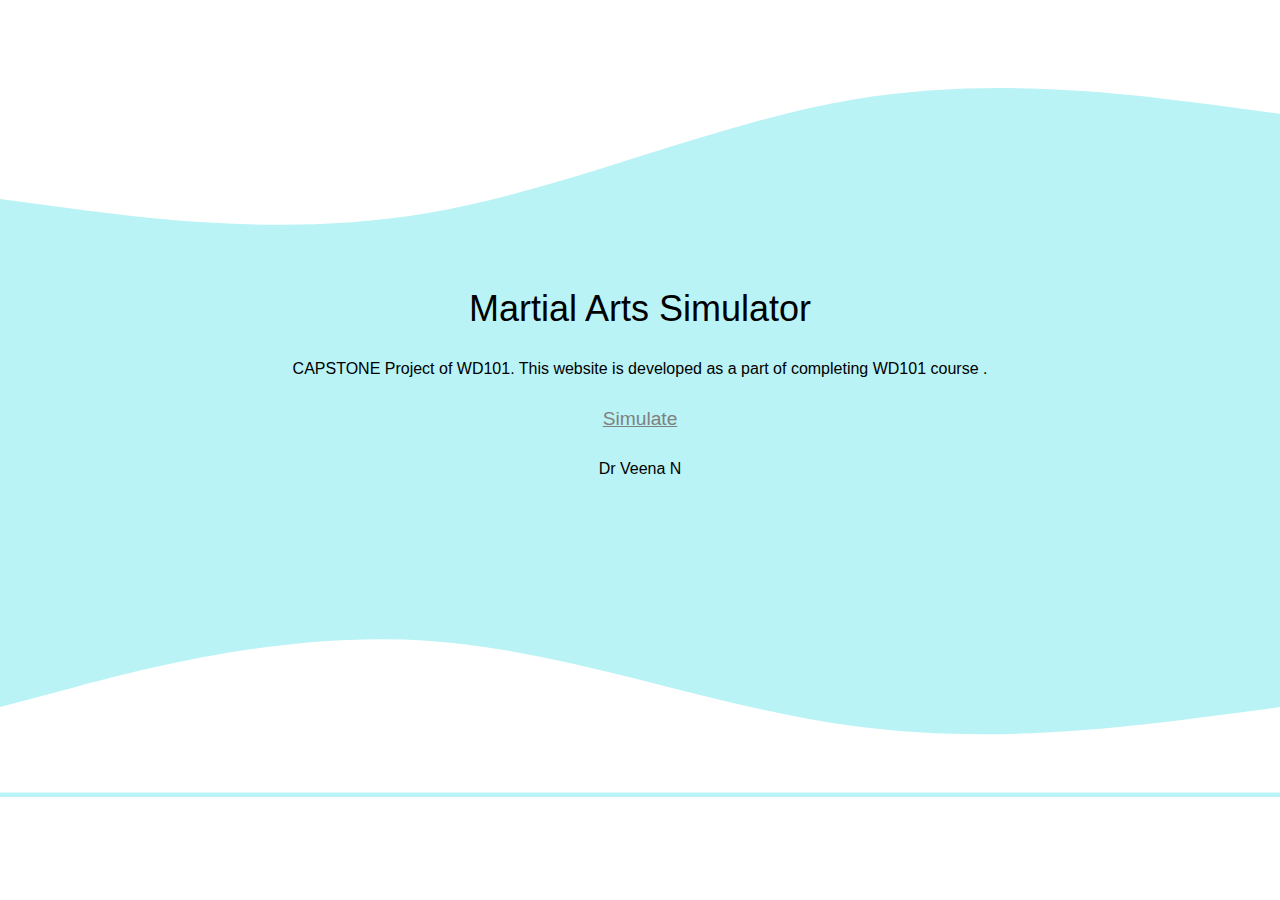
<file: index.html>
<!DOCTYPE html>
<html lang="en">
<head>
    <meta charset="UTF-8">
    <meta http-equiv="X-UA-Compatible" content="IE=edge">
    <meta name="viewport" content="width=device-width, initial-scale=1.0">
    <link rel="stylesheet" href="style.css">
    <title>WD101 | Veena Guruprasad</title>
</head>
<body>
    <div>
        <svg xmlns="http://www.w3.org/2000/svg" viewBox="0 0 1440 320"><path fill="#fff" fill-opacity="1" d="M0,224L80,234.7C160,245,320,267,480,240C640,213,800,139,960,112C1120,85,1280,107,1360,117.3L1440,128L1440,0L1360,0C1280,0,1120,0,960,0C800,0,640,0,480,0C320,0,160,0,80,0L0,0Z"></path></svg>
        <h1>Martial Arts Simulator</h1>
        <p>CAPSTONE Project of WD101. This website is developed as a part of completing WD101 course .</p>
        <div class="link">
            <a href="/wd101/main.html">Simulate</a>
        </div>
        <p>Dr Veena N</p>
        <svg xmlns="http://www.w3.org/2000/svg" viewBox="0 0 1440 320"><path fill="#fff" fill-opacity="1" d="M0,224L80,202.7C160,181,320,139,480,149.3C640,160,800,224,960,245.3C1120,267,1280,245,1360,234.7L1440,224L1440,320L1360,320C1280,320,1120,320,960,320C800,320,640,320,480,320C320,320,160,320,80,320L0,320Z"></path></svg>
    </div>
</body>
</html>
</file>
<file: style.css>
* {
    margin: 0;
    padding: 0;
}

/* body {
    background-color: rgb(236, 236, 236);
} */

h1 {
    font-family: -apple-system, BlinkMacSystemFont, 'Segoe UI', Roboto, Oxygen, Ubuntu, Cantarell, 'Open Sans', 'Helvetica Neue', sans-serif;
    text-align: center;
	font-weight: 200;
	font-size: 36px;
}

p, .link {
    margin: 30px 30px;
    font-family: -apple-system, BlinkMacSystemFont, 'Segoe UI', Roboto, Oxygen, Ubuntu, Cantarell, 'Open Sans', 'Helvetica Neue', sans-serif;
    text-align: center;
}

body > div{
    text-align: center;
    background-color: rgb(186, 243, 245);
    /* color: rgb(80, 80, 80); */
}

a {
    color: gray;
    font-size: larger;
}

#mycanvas {
    display: block;
    margin: 0 auto 30px auto;
    width: 50%;
}

.buttonholder {
    display: table;
    margin: 0 auto;
    background-color: white;
}

button {
    font-family: -apple-system, BlinkMacSystemFont, 'Segoe UI', Roboto, Oxygen, Ubuntu, Cantarell, 'Open Sans', 'Helvetica Neue', sans-serif;
    font-weight: 600;
    padding: 5px 10px;
    text-align: center;
    margin: 10px;
    border-radius: 999px;
    /* background-color: rgb(186, 243, 245); */
}
</file>
